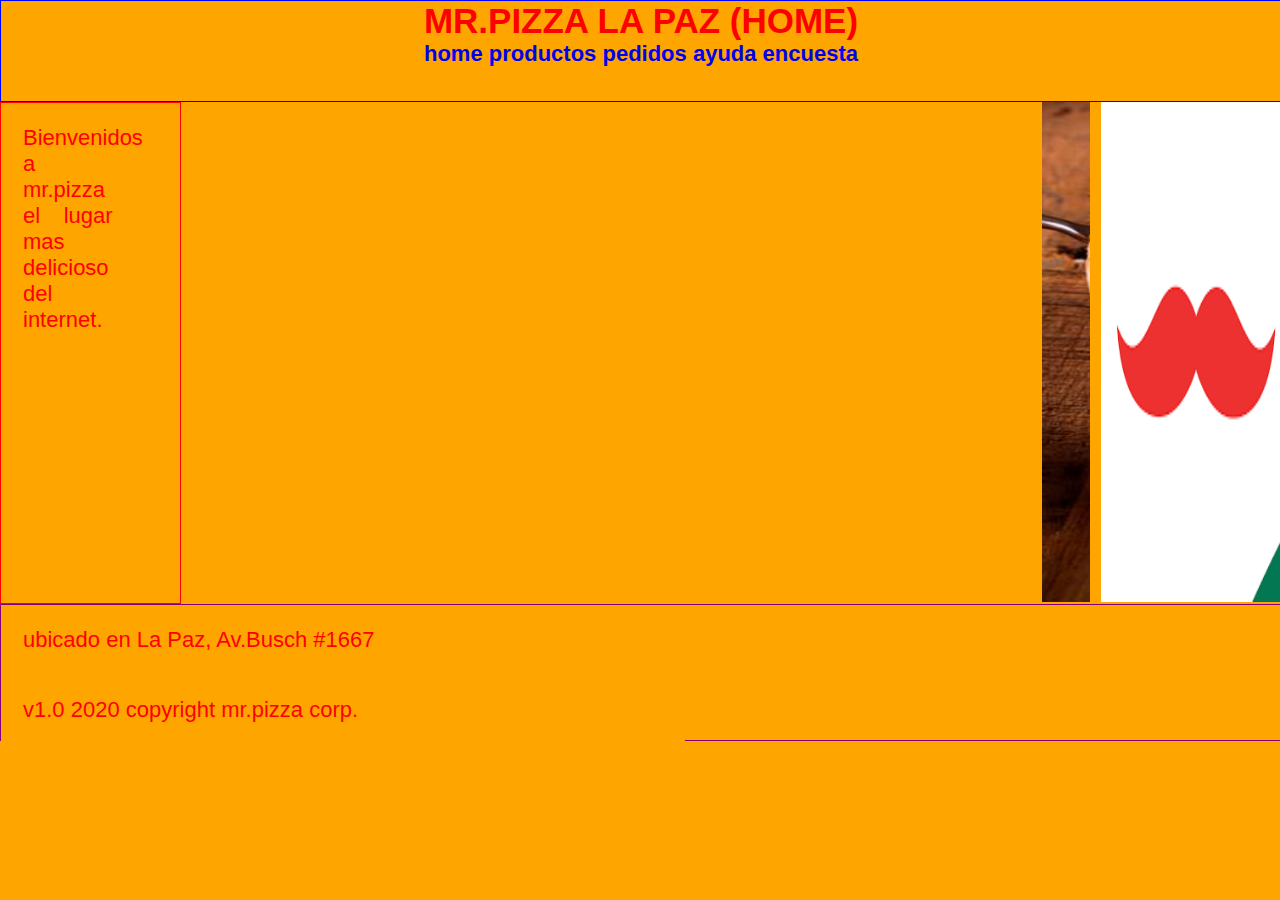
<file: index.html>
<!DOCTYPE html>
<html>
<head>
<link rel="stylesheet" href="home3.css">
</head>


<body>

<header>

<h1 style=font-family:helvetica;font-size:35px;color:red;text-align:center;> MR.PIZZA LA PAZ (HOME) </h1>

<h2 style=font-family:helvetica;font-size:22px;text-align:center;>
<a href = "index.html"> home </a>
<a href = "productos2.html"> productos </a>
<a href = "pedidos2.html"> pedidos </a>
<a href = "ayuda2.html"> ayuda </a>
<a href = "blast.html"> encuesta </a>
</h2>

</header>

<nav>
<p>
Bienvenidos a mr.pizza el lugar mas delicioso del internet.
</p>
</nav>

<aside>

<img src = "mr.pizza.png" width=190 height=500>

</aside>


<section>

<marquee>
<img src="pizza.jpg" width=1000px height=500px>
</marquee>

</section>





<footer>

<p>
ubicado en La Paz, Av.Busch #1667
</p>

<p>
v1.0 2020 copyright mr.pizza corp.
</p>

</footer>

</body>
</html>
</file>
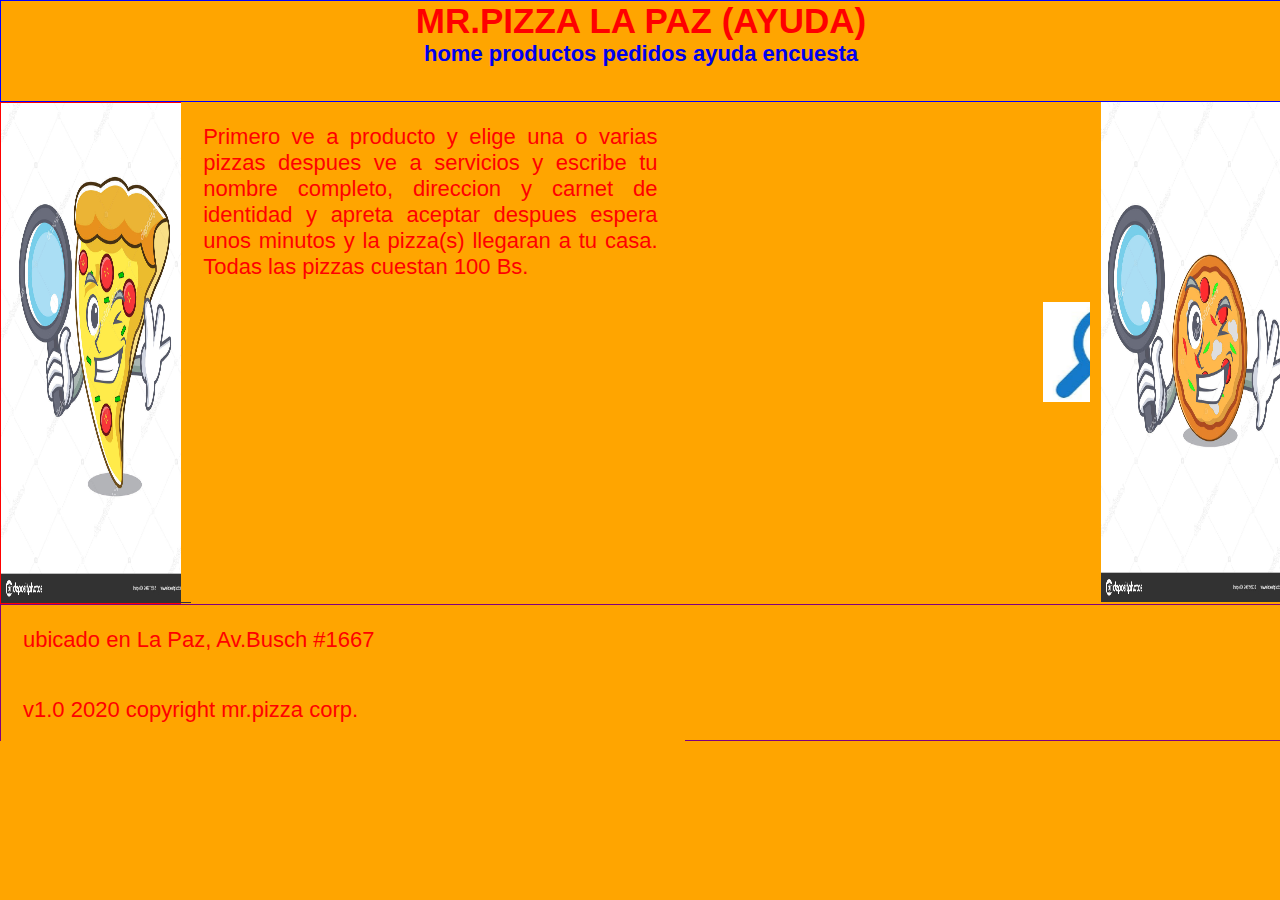
<file: ayuda2.html>
<!DOCTYPE html>
<html>
<head>
<link rel="stylesheet" href="home3.css">
</head>


<body>

<header>

<h1 style=font-family:helvetica;font-size:35px;color:red;text-align:center;> MR.PIZZA LA PAZ (AYUDA) </h1>

<h2 style=font-family:helvetica;font-size:22px;text-align:center;>
<a href = "index.html"> home </a>
<a href = "productos2.html"> productos </a>
<a href = "pedidos2.html"> pedidos </a>
<a href = "ayuda2.html"> ayuda </a>
<a href = "blast.html"> encuesta </a>
</h2>
 
</header>

<nav>
<img src = "pizzaayuda.jpg" width=190 height=500>

</nav>

<aside>
<img src = "pizzaayuda2.jpg" width=190 height=500>

</aside>

<section>

<p>
Primero ve a producto y elige una o varias pizzas despues ve a servicios y escribe tu nombre completo,
direccion y carnet de identidad y apreta aceptar despues espera unos minutos y la pizza(s) llegaran 
a tu casa. Todas las pizzas cuestan 100 Bs.
</p>

<marquee>
<img src="pregunta.jpg" height=100>
</marquee>

</section>

<footer>

<p>
ubicado en La Paz, Av.Busch #1667
</p>

<p>
v1.0 2020 copyright mr.pizza corp.
</p>
</footer>

</body>
</html>
</file>
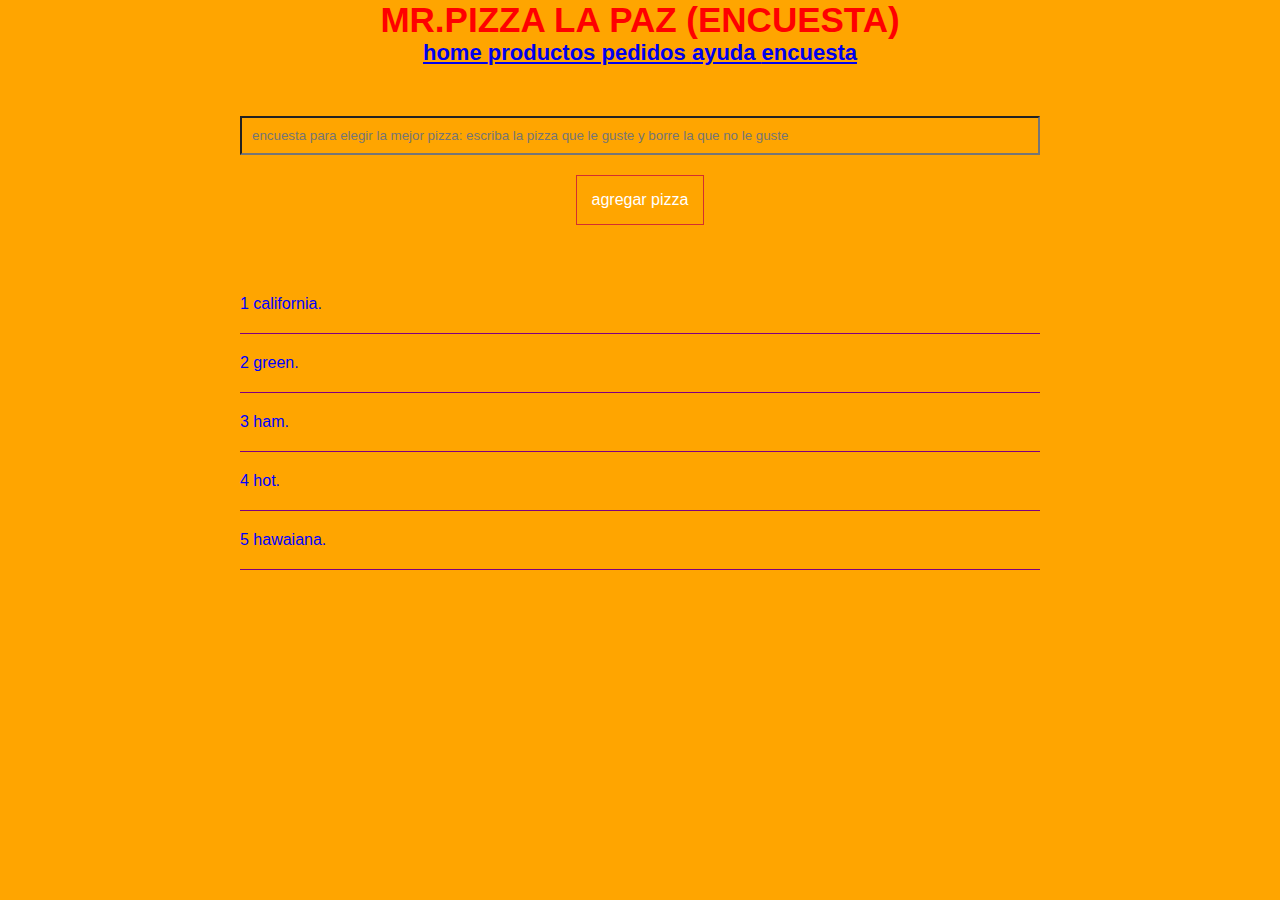
<file: blast.html>
<!DOCTYPE html>
<html lang="en">
<head>
	<meta charset="UTF-8">
	<meta name="viewport" content="width=device-width, user-scalable=no, initial-scale=1.0, maximum-scale=1.0, minimum-scale=1.0">
	<link rel="stylesheet" href="sword.css">
	
	<title>Lista de Tareas</title>
</head>
<body>
<header>
<h1 style=font-family:helvetica;font-size:35px;color:red;text-align:center;> MR.PIZZA LA PAZ (ENCUESTA) </h1>

<h2 style=font-family:helvetica;font-size:22px;text-align:center;>
<a href = "index.html"> home </a>
<a href = "productos2.html"> productos </a>
<a href = "pedidos2.html"> pedidos </a>
<a href = "ayuda2.html"> ayuda </a>
<a href = "blast.html"> encuesta </a>
</h2>



</header>


	<div class="principal">
		<div class="wrap">
			<form class="formulario" action="">
				<input type="text" id="tareaInput" placeholder="encuesta para elegir la mejor pizza: escriba la pizza que le guste y borre la que no le guste">
				<input type="button" class="boton" id="btn-agregar" value="agregar pizza">
			</form>
		</div>
	</div>
 
	<div class="tareas">
		<div class="wrap">
			<ul class="lista" id="lista">
				<li><a href="#">1 california.</a></li>
				<li><a href="#">2 green.</a></li>
				<li><a href="#">3 ham.</a></li>
				<li><a href="#">4 hot.</a></li>
				<li><a href="#">5 hawaiana.</a></li>
			</ul>
		</div>
	</div>
	<script src="shield.js"></script>
</body>





</html>
</file>
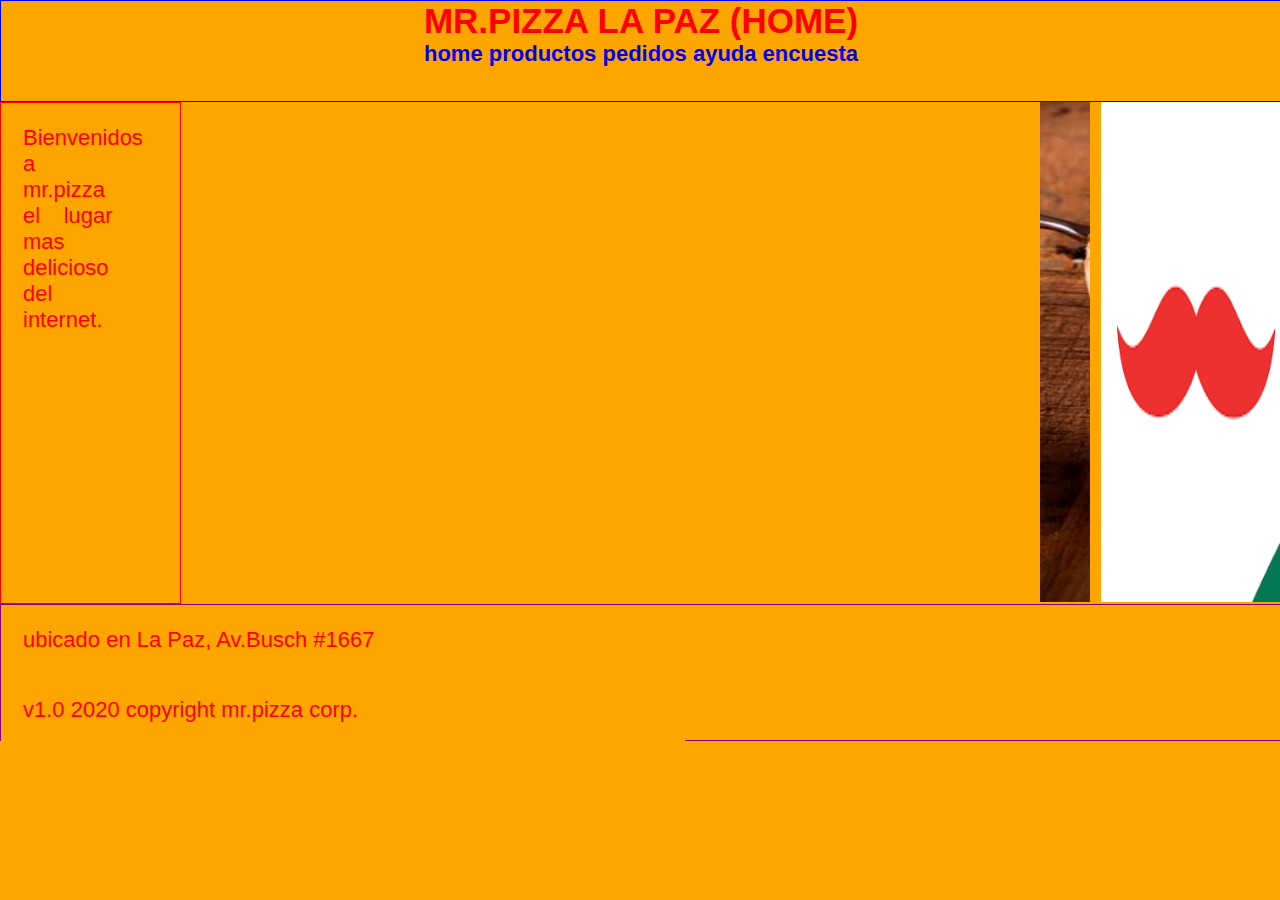
<file: home2.html>
<!DOCTYPE html>
<html>
<head>
<link rel="stylesheet" href="home3.css">
</head>


<body>

<header>

<h1 style=font-family:helvetica;font-size:35px;color:red;text-align:center;> MR.PIZZA LA PAZ (HOME) </h1>

<h2 style=font-family:helvetica;font-size:22px;text-align:center;>
<a href = "home2.html"> home </a>
<a href = "productos2.html"> productos </a>
<a href = "pedidos2.html"> pedidos </a>
<a href = "ayuda2.html"> ayuda </a>
<a href = "blast.html"> encuesta </a>
</h2>

</header>

<nav>
<p>
Bienvenidos a mr.pizza el lugar mas delicioso del internet.
</p>
</nav>

<aside>

<img src = "mr.pizza.png" width=190 height=500>

</aside>


<section>

<marquee>
<img src="pizza.jpg" width=1000px height=500px>
</marquee>

</section>





<footer>

<p>
ubicado en La Paz, Av.Busch #1667
</p>

<p>
v1.0 2020 copyright mr.pizza corp.
</p>

</footer>

</body>
</html>
</file>
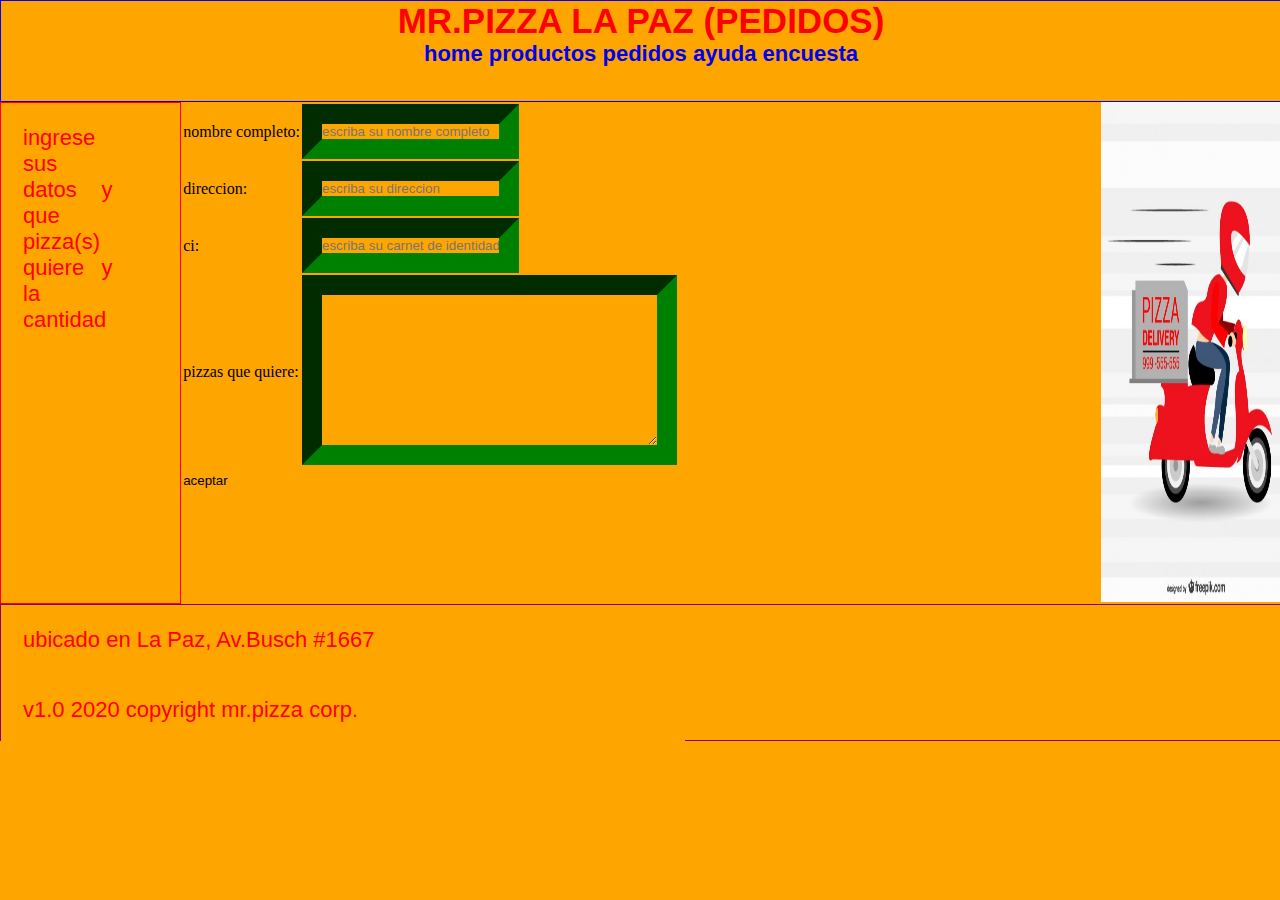
<file: pedidos2.html>
<!DOCTYPE html>
<html>
<head>
<link rel="stylesheet" href="home3.css">
</head>


<body>

<header>

<h1 style=font-family:helvetica;font-size:35px;color:red;text-align:center;> MR.PIZZA LA PAZ (PEDIDOS) </h1>

<h2 style=font-family:helvetica;font-size:22px;text-align:center;>
<a href = "index.html"> home </a>
<a href = "productos2.html"> productos </a>
<a href = "pedidos2.html"> pedidos </a>
<a href = "ayuda2.html"> ayuda </a>
<a href = "blast.html"> encuesta </a>
</h2>

</header>

<nav>

<p>
ingrese sus datos y que pizza(s) quiere y la cantidad
</p>

</nav>

<aside>
<img src = "pizzapedidos.jpg" width=190 height=500>
</aside>

<section>
<table>
<tr>
<td> <label> nombre completo: </td>
<td> <input type = "text" name= "nombre" placeholder = "escriba su nombre completo" maxlength = "25" minlength = "10"> </td>

</label>
</td>
</tr>

<tr>
<td> <label> direccion: </td>
<td> <input type = "text" name = "direccion" placeholder = "escriba su direccion" maxlength = "25" minlength = "10"> </td>

</label>

</td>
</tr>

<tr>
<td> <label> ci: </td>
<td> <input type = "text" name = "carnet" placeholder = "escriba su carnet de identidad" maxlength = "25" minlength = "10"> </td>

</label>

</td>
</tr>


<tr>
<td> <label> pizzas que quiere: </td>
<td> <textarea name = "descripcion" cols= "40" rows = "10"> </textarea> </td> 

</label>
</td>
</tr>

<tr>
<td>
<button type = "button">
aceptar
</button>
</td>
</tr>

</table>

</section>

<footer>
<p>
ubicado en La Paz, Av.Busch #1667
</p>


<p>
v1.0 2020 copyright mr.pizza corp.
</p>
</footer>

</body>
</html>
</file>
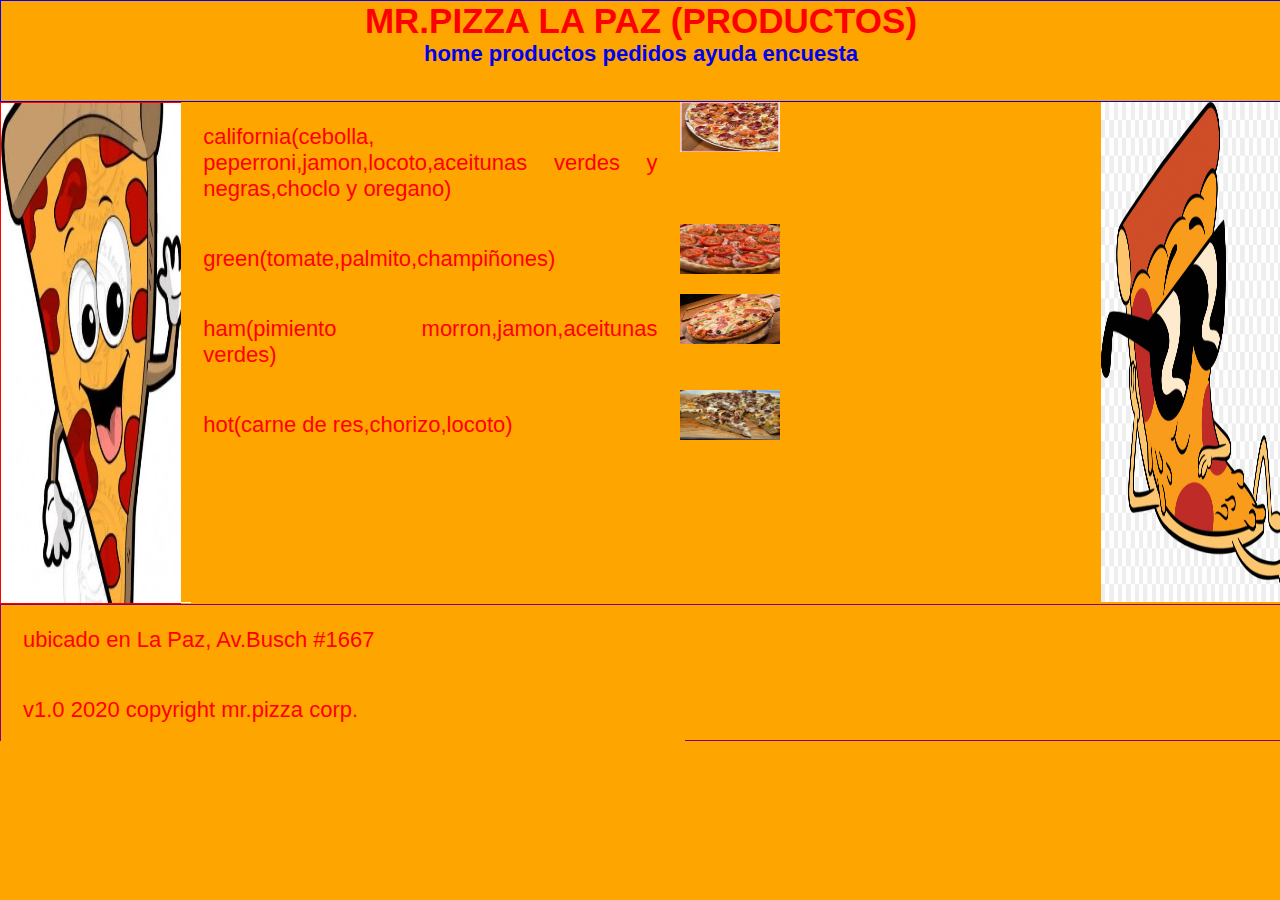
<file: productos2.html>
<!DOCTYPE html>
<html>
<head>
<link rel="stylesheet" href="home3.css">
</head>



<body>

<header>

<h1 style=font-family:helvetica;font-size:35px;color:red;text-align:center;> MR.PIZZA LA PAZ (PRODUCTOS) </h1>

<h2 style=font-family:helvetica;font-size:22px;text-align:center;>
<a href = "index.html"> home </a>
<a href = "productos2.html"> productos </a>
<a href = "pedidos2.html"> pedidos </a>
<a href = "ayuda2.html"> ayuda </a>
<a href = "blast.html"> encuesta </a>
</h2>

</header>

<nav>
<img src= "pizzaproductos2.jpg" width=190 height=500>


</nav>

<aside>

<img src= "pizzaproductos.jpg" width=190 height=500>

</aside>

<section>

<p>
california(cebolla, peperroni,jamon,locoto,aceitunas verdes y negras,choclo y oregano)
</p>

<img src = "california.jpg" width = "100" height = "50" align = "midddle"> 


<p>
green(tomate,palmito,champiñones)
</p>

<img src = "green.jpg" width = "100" height = "50" align = "middle"> 

<p>
ham(pimiento morron,jamon,aceitunas verdes)
</p>

<img src = "ham.jpg" width = "100" height = "50" align = "middle"> 


<p>
hot(carne de res,chorizo,locoto)
</p>

<img src = "hot.jpg" width = "100" height = "50" align = "middle"> 

</section>

<footer>

<p>
ubicado en La Paz, Av.Busch #1667

</p>


<p>
v1.0 2020 copyright mr.pizza corp.
</p>

</footer>


</body>
</html>
</file>
<file: home3.css>
*{
margin:0;
padding:0;
border:0;
background-color:orange;
}

header{
float:left;
width:100%;
height:100px;
border:1px solid blue;
}
p{
padding:1em;
width:50%;
float:left;
text-align:justify;
vertical-align:top;
font-family:helvetica;font-size:22px;color:red;
}

img{
float:left;
}

nav{
float:left;
width:14%;
height:500px;
border:1px solid red;
}

section{
float:left;
width:71%;
height:500px;
}

aside{
float:right;
width:14%;
height:400px;
}

footer{
float:left;
width:100%;
height:135px;
border:1px solid purple;
}

a
{
text-decoration:none;
}
a:hover{
    background:red;
    color:orange;
}

input[type="text"]{
border:20px inset green;
}

textarea{
border:20px inset green;
}
</file>
<file: sword.css>
* {
	margin: 0;
	padding: 0;
	-webkit-box-sizing: border-box;
	-moz-box-sizing: border-box;
	box-sizing: border-box;
	background-color:orange;
}
 
body {
	background: #FAFAFA;
	font-family: arial, helvetica, sans-serif;
	font-size: 16px;
}
 
.wrap {
	margin: auto;
	max-width: 800px;
	width: 90%;
}

a:hover{
    background:red;
    color:orange;
}


 
.principal {
	background: orange;
	border-top: 20px solid
	color: #fff;
	padding: 50px 0;
	width: 100%;
}
 
.principal .formulario {
	color: #212121;
	text-align: center;
}
 
.principal .formulario input[type=text] {
	margin-bottom: 20px;
	padding: 10px;
	width: 100%;
	
}
 
.principal .formulario input[type=text].error {
	border: 5px solid #D32F2F;
	color: red;
}
 
.principal .formulario .boton {
	background: none;
	border: 1px solid #D32F2F;
	color: #fff;
	display: inline-block;
	font-size: 16px;
	padding: 15px;
}
 
.principal .formulario .boton:hover {
	border: 1px solid #fff;
}
 
/* - Tareas - */
.tareas .lista {
	list-style: none;
}
 
.tareas .lista li {
	border-bottom: 1px solid #800080;
}
 
.tareas .lista li a {
	color: #0000FF;
	display: block;
	padding: 20px 0;
	text-decoration: none;
}
 
.tareas .lista li a:hover {
	text-decoration: line-through;
}
</file>
